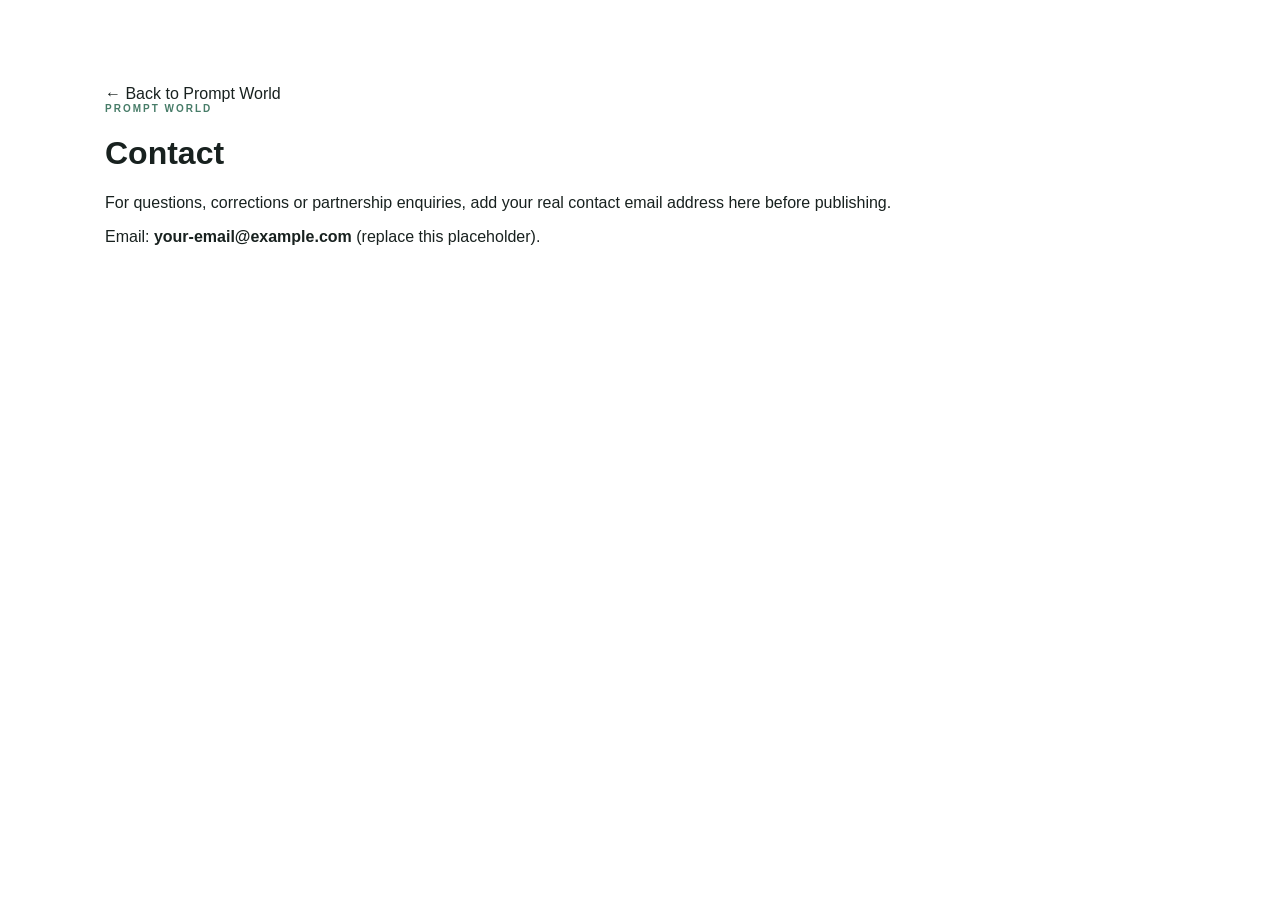
<file: contact.html>
<!doctype html><html lang="en"><meta charset="utf-8"><meta name="viewport" content="width=device-width,initial-scale=1"><title>Contact — Prompt World</title><link rel="stylesheet" href="styles.css"><body><main class="section"><a href="index.html">← Back to Prompt World</a><div class="eyebrow">PROMPT WORLD</div><h1>Contact</h1><p>For questions, corrections or partnership enquiries, add your real contact email address here before publishing.</p><p>Email: <strong>your-email@example.com</strong> (replace this placeholder).</p></main></body></html>
</file>
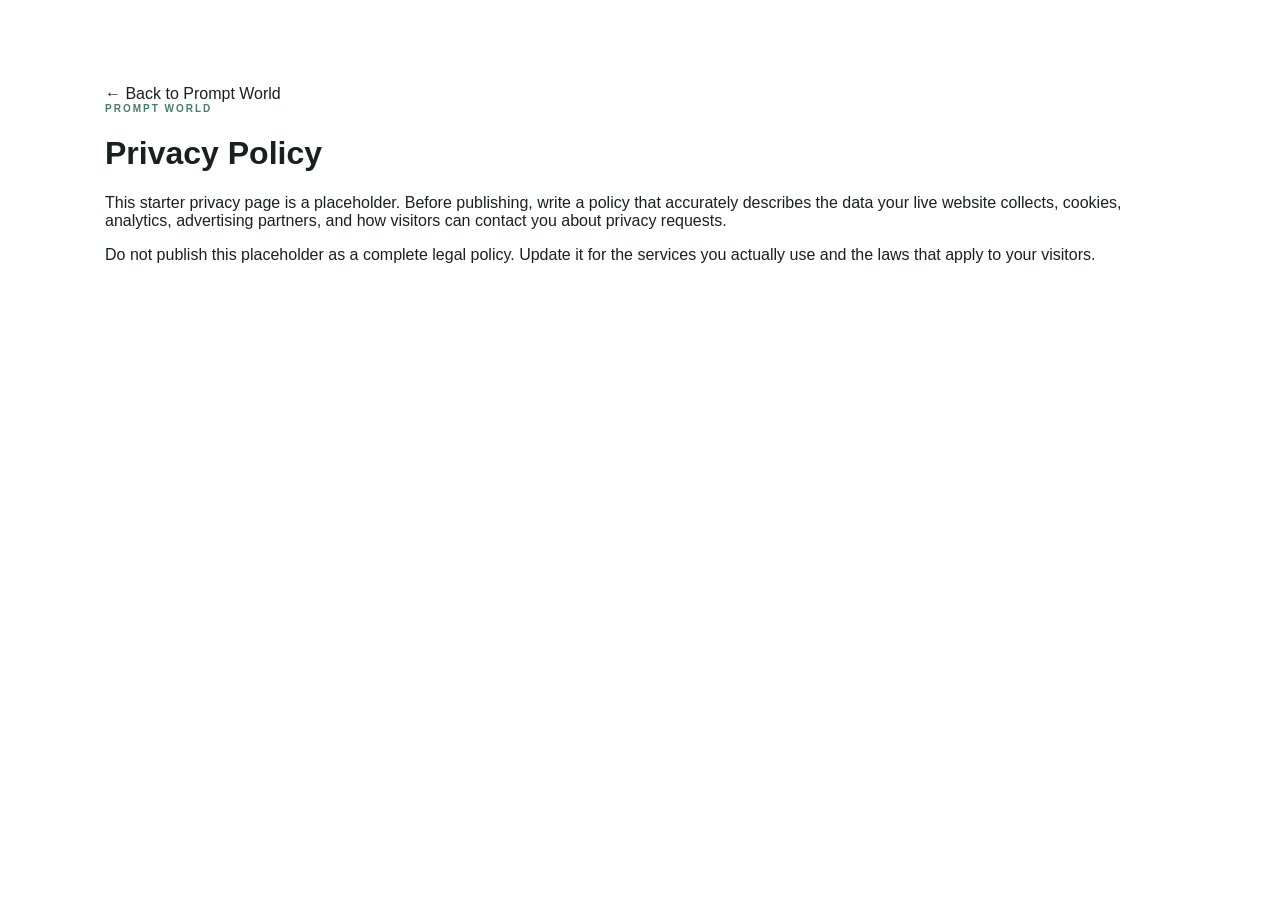
<file: privacy.html>
<!doctype html><html lang="en"><meta charset="utf-8"><meta name="viewport" content="width=device-width,initial-scale=1"><title>Privacy Policy — Prompt World</title><link rel="stylesheet" href="styles.css"><body><main class="section"><a href="index.html">← Back to Prompt World</a><div class="eyebrow">PROMPT WORLD</div><h1>Privacy Policy</h1><p>This starter privacy page is a placeholder. Before publishing, write a policy that accurately describes the data your live website collects, cookies, analytics, advertising partners, and how visitors can contact you about privacy requests.</p><p>Do not publish this placeholder as a complete legal policy. Update it for the services you actually use and the laws that apply to your visitors.</p></main></body></html>
</file>
<file: styles.css>
*{box-sizing:border-box} :root{--ink:#18211f;--muted:#727d78;--green:#477c68;--green-dark:#315f4e;--mint:#eaf3ee;--line:#e9eeeb;--cream:#f8faf8;--gold:#d9b979;--shadow:0 16px 45px rgba(26,50,40,.08)} html{scroll-behavior:smooth} body{margin:0;background:#fff;color:var(--ink);font-family:"DM Sans",sans-serif} a{color:inherit;text-decoration:none}.site-header{height:78px;padding:0 max(5vw,24px);display:flex;align-items:center;justify-content:space-between;border-bottom:1px solid #f0f2f0;position:sticky;top:0;background:rgba(255,255,255,.93);backdrop-filter:blur(14px);z-index:10}.brand{display:flex;align-items:center;gap:9px;font-size:21px;font-weight:800;letter-spacing:-.8px}.brand-mark{width:32px;height:32px;border-radius:10px;background:var(--green);color:#fff;display:grid;place-items:center;font-size:22px}.brand-world{color:var(--green)}.top-nav{display:flex;gap:34px;color:#66716c;font-size:13px;font-weight:600}.top-nav a:hover,.footer-links a:hover{color:var(--green)}.header-cta{border:1px solid #dfe8e2;border-radius:30px;padding:11px 17px;font-size:12px;font-weight:700}.header-cta span,.primary-btn span{margin-left:10px}.menu-toggle{display:none;border:0;background:none;font-size:22px}.hero{min-height:550px;padding:70px max(8vw,28px) 58px;display:grid;grid-template-columns:1.05fr .95fr;align-items:center;gap:50px;background:radial-gradient(ellipse at 85% 40%,#f1f7f3 0,transparent 42%),linear-gradient(120deg,#fff 55%,#fbfdfb)}.eyebrow{font-size:10px;letter-spacing:2px;font-weight:800;color:var(--green);display:flex;align-items:center;gap:9px}.eyebrow-dot{width:7px;height:7px;border-radius:50%;background:#83b29b}.hero h1{font-size:clamp(45px,6vw,76px);line-height:1.02;letter-spacing:-4px;margin:22px 0 20px;font-weight:800}.hero h1 em{font-family:"Playfair Display",serif;color:var(--green);font-weight:600}.hero-text{max-width:480px;color:var(--muted);font-size:15px;line-height:1.8}.hero-actions{display:flex;align-items:center;gap:25px;margin-top:30px}.primary-btn{display:inline-flex;align-items:center;background:var(--green);color:white;border-radius:30px;padding:15px 21px;font-size:12px;font-weight:700;box-shadow:0 8px 20px rgba(71,124,104,.18);transition:.2s}.primary-btn:hover{background:var(--green-dark);transform:translateY(-2px)}.text-btn{font-size:12px;font-weight:700;color:#5f6c65}.hero-proof{display:flex;align-items:center;gap:12px;margin-top:42px;font-size:11px;color:#87918b}.proof-avatars{letter-spacing:3px;color:var(--green);font-size:17px}.hero-art{height:390px;position:relative;display:grid;place-items:center}.art-glow{position:absolute;width:340px;height:340px;background:#dcebe1;border-radius:50%;filter:blur(3px);opacity:.7}.art-card{position:absolute;border:8px solid white;border-radius:22px;background:white;box-shadow:var(--shadow);overflow:hidden}.art-card-back{width:250px;height:310px;right:7%;top:35px;transform:rotate(8deg);padding:22px}.art-label{font-size:9px;letter-spacing:2px;color:#87928b;font-weight:800}.art-shapes{height:210px;display:flex;align-items:center;justify-content:center;gap:12px}.art-shapes i{display:block;width:48px;height:120px;border-radius:40px;background:linear-gradient(#e3c89a,#a2bfa8);transform:rotate(22deg)}.art-shapes i:nth-child(2){height:170px;background:linear-gradient(#b8d1c0,#477c68);transform:rotate(-8deg)}.art-shapes i:nth-child(3){height:95px;background:linear-gradient(#f1d7c7,#c68f77);transform:rotate(19deg)}.art-card-front{width:260px;height:335px;left:8%;top:18px;transform:rotate(-5deg)}.art-image{height:245px;background:linear-gradient(145deg,#d9e8df,#a6c2b0 55%,#6f9882);position:relative;overflow:hidden;border-radius:13px}.portrait-orb{position:absolute;width:170px;height:170px;border-radius:50%;background:rgba(255,255,255,.32);top:22px;left:45px}.portrait-person{position:absolute;width:110px;height:180px;border-radius:60px 60px 20px 20px;background:linear-gradient(90deg,#315e4e,#193b31);bottom:-38px;left:75px}.portrait-person:before{content:"";position:absolute;width:76px;height:92px;border-radius:50% 50% 43% 43%;background:#bd8d6b;top:-67px;left:17px}.sparkle{position:absolute;color:white;font-size:25px;z-index:2}.s1{top:25px;right:25px}.s2{bottom:40px;left:25px}.art-caption{padding:12px 7px;display:flex;flex-direction:column;gap:5px}.art-caption span{font-size:8px;color:#819087;letter-spacing:1.5px}.art-caption b{font-family:"Playfair Display",serif;font-size:17px}.floating-chip{position:absolute;background:white;border:1px solid #edf1ee;box-shadow:0 10px 30px #244b3515;border-radius:30px;padding:12px 16px;font-size:10px;font-weight:700;color:#4f6257}.chip-one{right:0;top:75px}.chip-two{left:0;bottom:25px}.stats-strip{margin:0 auto;max-width:1050px;padding:27px 20px;display:grid;grid-template-columns:repeat(4,1fr);border-bottom:1px solid var(--line);border-top:1px solid var(--line)}.stats-strip div{display:flex;flex-direction:column;align-items:center;gap:5px;border-right:1px solid var(--line)}.stats-strip div:last-child{border:0}.stats-strip b{font-size:20px;letter-spacing:-.7px}.stats-strip span{font-size:10px;color:var(--muted)}.section{max-width:1120px;margin:0 auto;padding:85px 25px}.section-heading{display:flex;align-items:end;justify-content:space-between;margin-bottom:30px}.section-heading h2{font-size:34px;letter-spacing:-1.5px;margin:10px 0 0}.section-heading p{max-width:310px;color:var(--muted);font-size:12px;line-height:1.7;margin:0 0 4px}.category-grid{display:grid;grid-template-columns:repeat(3,1fr);gap:14px}.category-card{border:1px solid var(--line);border-radius:16px;padding:19px;display:flex;gap:15px;align-items:center;text-align:left;background:white;cursor:pointer;transition:.2s}.category-card:hover,.category-card.selected{border-color:#a9c7b5;box-shadow:0 10px 30px #2c604315;transform:translateY(-2px)}.category-icon{width:52px;height:52px;flex:0 0 52px;border-radius:14px;background:var(--mint);display:grid;place-items:center;font-size:25px}.category-card h3{margin:0 0 5px;font-size:13px}.category-card p{margin:0;color:var(--muted);font-size:10px;line-height:1.5}.category-count{margin-left:auto;color:#8a9890;font-size:10px;white-space:nowrap}.prompts-section{padding-top:35px}.prompt-heading{margin-bottom:24px}.result-count{font-size:11px;color:var(--muted)}.toolbar{display:flex;align-items:center;gap:10px;flex-wrap:wrap;margin-bottom:22px}.search-box{height:46px;display:flex;align-items:center;gap:10px;border:1px solid var(--line);border-radius:10px;padding:0 13px;flex:1;min-width:230px;color:#7d8982}.search-box>span{font-size:22px}.search-box input{border:0;outline:0;flex:1;min-width:0;font:inherit;font-size:11px}.search-box kbd{font-size:9px;border:1px solid var(--line);border-radius:4px;padding:3px 5px;color:#9aa49e}.toolbar select,.filter-pill{height:42px;border:1px solid var(--line);border-radius:9px;background:white;padding:0 13px;font:inherit;font-size:10px;color:#5c6961}.filter-pill{cursor:pointer}.filter-pill.active{background:var(--mint);border-color:#d4e5d9;color:var(--green-dark);font-weight:700}.active-category{font-size:11px;color:var(--green);margin:0 0 15px;min-height:15px}.prompt-grid{display:grid;grid-template-columns:repeat(3,1fr);gap:19px}.prompt-card{border:1px solid var(--line);border-radius:15px;overflow:hidden;background:#fff;transition:.2s}.prompt-card:hover{box-shadow:var(--shadow);transform:translateY(-3px)}.prompt-image{height:190px;position:relative;overflow:hidden;background:linear-gradient(135deg,#e8f1eb,#c7dbce);display:grid;place-items:center}.prompt-image img{width:100%;height:100%;object-fit:cover;display:block}.image-fallback{font-size:52px;opacity:.8}.prompt-tag{position:absolute;left:12px;top:12px;background:#ffffffed;border-radius:20px;padding:6px 9px;font-size:9px;font-weight:700;color:#456b57}.favorite-btn{position:absolute;right:11px;top:10px;border:0;border-radius:50%;width:31px;height:31px;background:#ffffffed;color:#52635a;font-size:17px;cursor:pointer}.favorite-btn.saved{color:#d56b75}.prompt-content{padding:15px}.prompt-meta{font-size:9px;color:#829087;letter-spacing:.6px;text-transform:uppercase}.prompt-content h3{font-size:14px;margin:7px 0 8px}.prompt-content p{font-size:10px;line-height:1.6;color:var(--muted);margin:0 0 13px;min-height:32px}.prompt-bottom{display:flex;justify-content:space-between;align-items:center;border-top:1px solid #f0f3f1;padding-top:12px}.prompt-bottom small{font-size:9px;color:#98a29c}.copy-btn{border:0;border-radius:7px;background:var(--green);color:white;padding:9px 12px;font:inherit;font-size:10px;font-weight:700;cursor:pointer}.copy-btn:hover{background:var(--green-dark)}.empty-state{text-align:center;padding:60px 15px;color:var(--muted)}.empty-state>div{font-size:38px;color:var(--green)}.empty-state h3{color:var(--ink)}.empty-state p{font-size:12px}.load-more-wrap{text-align:center;padding:32px}.secondary-btn{border:1px solid #dfe8e2;background:white;color:var(--green-dark);padding:12px 18px;border-radius:25px;font:inherit;font-size:11px;font-weight:700;cursor:pointer}.secondary-btn:hover{background:var(--mint)}.cta-banner{max-width:1070px;margin:20px auto 85px;border-radius:22px;padding:42px 50px;background:#eff6f1;display:flex;align-items:center;gap:25px}.cta-spark{width:55px;height:55px;flex:0 0 55px;border-radius:16px;background:#dcebe1;color:var(--green);display:grid;place-items:center;font-size:30px}.cta-banner h2{font-size:25px;letter-spacing:-.8px;margin:9px 0}.cta-banner p{font-size:11px;color:var(--muted);margin:0}.cta-banner .primary-btn{margin-left:auto;white-space:nowrap}.site-footer{border-top:1px solid var(--line);padding:35px max(5vw,24px);display:grid;grid-template-columns:1fr 1fr 1fr;align-items:center;gap:15px}.site-footer p{font-size:10px;color:var(--muted);text-align:center}.footer-links{display:flex;justify-content:flex-end;gap:20px;font-size:10px;color:#69766e}.site-footer small{grid-column:1/-1;text-align:center;color:#a1aaa4;font-size:9px;margin-top:10px}.toast{position:fixed;bottom:25px;left:50%;transform:translate(-50%,20px);background:#1e3329;color:white;padding:12px 18px;border-radius:30px;font-size:11px;opacity:0;pointer-events:none;transition:.25s;z-index:30}.toast.show{opacity:1;transform:translate(-50%,0)}@media(max-width:800px){.top-nav{gap:17px}.hero{gap:15px;padding-top:55px}.hero-art{transform:scale(.88)}.category-grid,.prompt-grid{grid-template-columns:repeat(2,1fr)}.cta-banner{margin-left:20px;margin-right:20px;padding:30px}.cta-banner .primary-btn{font-size:10px;padding:13px}.site-footer{grid-template-columns:1fr 1fr}.site-footer p{display:none}.footer-links{grid-column:2}}@media(max-width:580px){.site-header{height:65px}.top-nav,.header-cta{display:none}.menu-toggle{display:block}.top-nav.open{display:flex;position:absolute;top:64px;left:0;right:0;background:white;padding:20px;flex-direction:column;border-bottom:1px solid var(--line)}.hero{grid-template-columns:1fr;padding:48px 24px 25px;gap:0}.hero h1{font-size:54px;letter-spacing:-3px}.hero-art{height:300px;transform:scale(.82);margin-top:-5px}.art-card-front{left:12%}.art-card-back{right:7%}.stats-strip{padding:20px 5px}.stats-strip b{font-size:16px}.stats-strip span{font-size:8px;text-align:center}.section{padding:60px 18px}.section-heading{align-items:flex-start;flex-direction:column;gap:12px}.section-heading h2{font-size:29px}.category-grid,.prompt-grid{grid-template-columns:1fr}.category-card{padding:14px}.prompt-image{height:210px}.toolbar{gap:8px}.search-box{flex-basis:100%}.toolbar select{flex:1}.result-count{margin-top:4px}.cta-banner{flex-wrap:wrap;padding:25px;margin-bottom:55px}.cta-banner h2{font-size:22px}.cta-banner .primary-btn{margin:5px 0 0}.site-footer{padding:28px 20px;grid-template-columns:1fr}.footer-links{grid-column:1;justify-content:flex-start}.site-footer small{text-align:left}}
</file>
